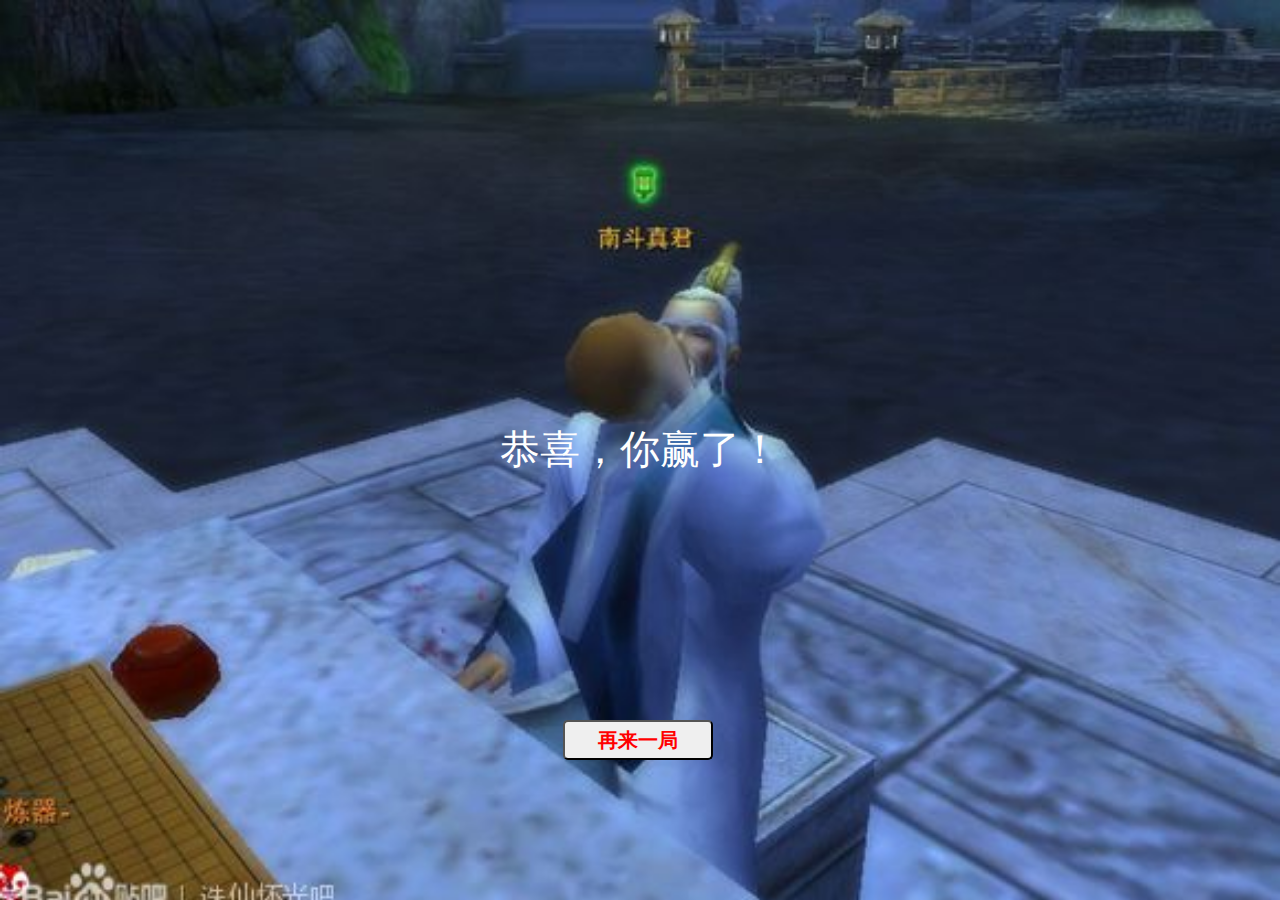
<file: tips.html>
<!doctype html>
<html>
<head>
	<title>tips</title>
	<meta charset='utf-8'>
		<script type="text/javascript">

	window.onload=function(){
		var el=document.getElementById('button');
	el.onclick=function(){
		window.location.replace('index.html');
	}
	
	}

	
	</script>
	<style type="text/css">
	body{
		background:url(./images/3d117dafa40f4bfba3441f6e024f78f0f7361803.jpg);
		background-size: cover;
	}
		</style>
</head>
<body>
	
	<div class="tips"style="width:600px;margin:200px auto;font-size:2.5em;text-align:center; line-height:500px;background-size:cover;color:white;)">恭喜，你赢了！
		<button id='button' style="width:150px; height:40px; position:absolute; top:80%;left:44%;border-radius:5px;color:red;font-size:20px;font-weight:bold;">再来一局</button>
	</div>


</body>
</html>
</file>
